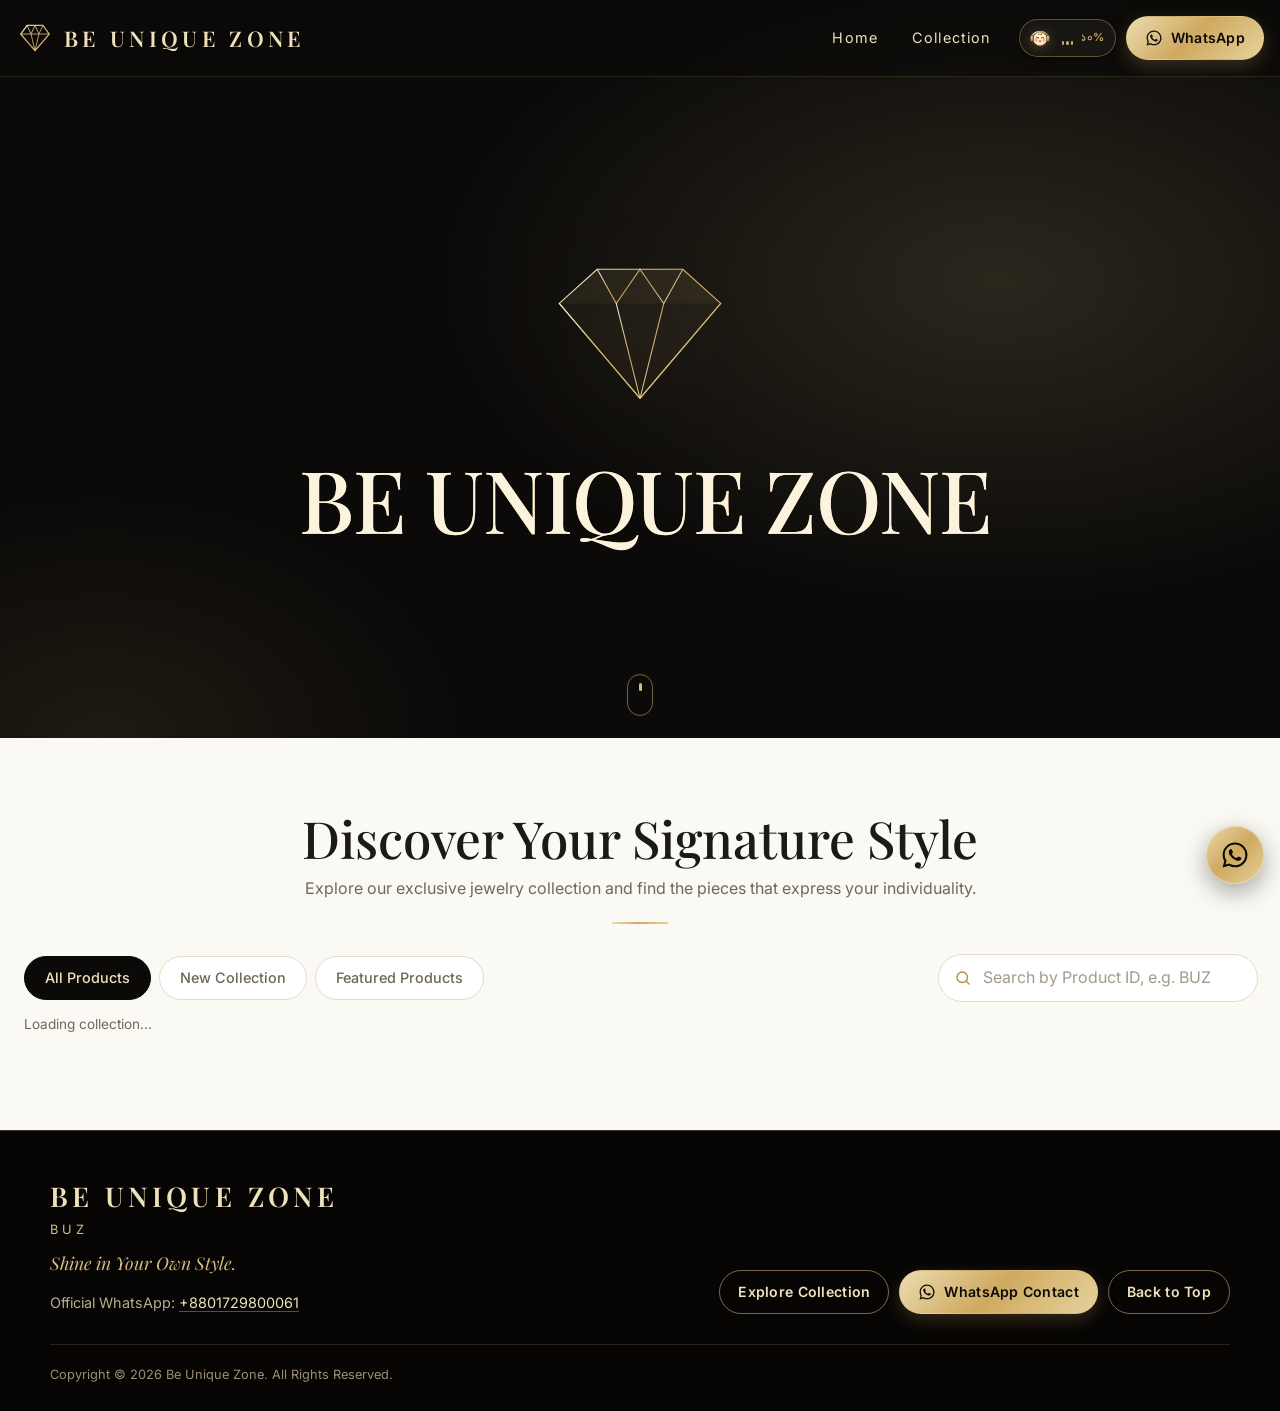
<file: public/be-unique-zone/index.html>
<!DOCTYPE html>
<html lang="en">
<head>
  <meta charset="utf-8">
  <meta name="viewport" content="width=device-width, initial-scale=1, viewport-fit=cover">
  <title>BE UNIQUE ZONE | Premium Jewelry Collection</title>
  <meta name="description" content="Discover elegant jewelry designs at Be Unique Zone. Explore our exclusive collection and order directly through WhatsApp.">
  <meta name="keywords" content="Be Unique Zone, BUZ, jewelry, jewellery, luxury jewelry, necklace, earrings, rings, bracelets, gold jewelry, jewelry catalog, order on WhatsApp">
  <meta name="theme-color" content="#0b0a09">
  <link rel="canonical" href="https://YOUR-USERNAME.github.io/be-unique-zone/">

  <!-- Social sharing (Facebook, WhatsApp, Messenger) -->
  <!-- After publishing, replace YOUR-USERNAME.github.io/be-unique-zone with your real site address -->
  <meta property="og:type" content="website">
  <meta property="og:site_name" content="Be Unique Zone">
  <meta property="og:title" content="BE UNIQUE ZONE | Premium Jewelry Collection">
  <meta property="og:description" content="Discover elegant jewelry designs at Be Unique Zone. Explore our exclusive collection and order directly through WhatsApp.">
  <meta property="og:url" content="https://YOUR-USERNAME.github.io/be-unique-zone/">
  <meta property="og:image" content="https://YOUR-USERNAME.github.io/be-unique-zone/assets/social-preview.jpg">
  <meta property="og:image:width" content="1200">
  <meta property="og:image:height" content="630">
  <meta name="twitter:card" content="summary_large_image">
  <meta name="twitter:title" content="BE UNIQUE ZONE | Premium Jewelry Collection">
  <meta name="twitter:description" content="Discover elegant jewelry designs at Be Unique Zone. Explore our exclusive collection and order directly through WhatsApp.">
  <meta name="twitter:image" content="https://YOUR-USERNAME.github.io/be-unique-zone/assets/social-preview.jpg">

  <link rel="icon" type="image/png" sizes="64x64" href="assets/favicon.png">
  <link rel="apple-touch-icon" href="assets/apple-touch-icon.png">
  <link rel="manifest" href="manifest.json">
  <link rel="preconnect" href="https://fonts.googleapis.com">
  <link rel="preconnect" href="https://fonts.gstatic.com" crossorigin>
  <link href="https://fonts.googleapis.com/css2?family=Inter:wght@400;500;600&family=Playfair+Display:ital,wght@0,500;0,600;1,500&display=swap" rel="stylesheet">
  <link rel="stylesheet" href="style.css">
</head>
<body>
  <a class="skip-link" href="#collection">Skip to collection</a>

  <!-- ============ HEADER ============ -->
  <header class="site-header" id="top">
    <div class="header-inner">
      <a class="brand" href="#home" aria-label="Be Unique Zone home">
        <svg class="brand-mark" viewBox="0 0 48 48" aria-hidden="true">
          <defs>
            <linearGradient id="gMark" x1="0" y1="0" x2="1" y2="1">
              <stop offset="0" stop-color="#f1e2bb"/><stop offset=".5" stop-color="#cfa95f"/><stop offset="1" stop-color="#e8d5a3"/>
            </linearGradient>
          </defs>
          <path d="M14 8h20l8 11-18 21L6 19z" fill="none" stroke="url(#gMark)" stroke-width="1.6" stroke-linejoin="round"/>
          <path d="M6 19h36M14 8l5 11 5-11 5 11 5-11M19 19l5 21 5-21" fill="none" stroke="url(#gMark)" stroke-width="1.1" stroke-linejoin="round"/>
        </svg>
        <span class="brand-text"><span class="brand-name" data-brand-name>BE UNIQUE ZONE</span></span>
      </a>

      <nav class="nav" id="nav" aria-label="Main">
        <a href="#home">Home</a>
        <a href="#collection">Collection</a>
      </nav>

      <div class="header-actions">
        <!-- Cute Welcome Music Cartoon Toggle (10% Vol) -->
        <button id="musicToggle" class="music-cartoon-btn is-playing" type="button" aria-label="Toggle welcome music" title="মিউজিক বন্ধ/চালু করুন (১০% সাউন্ড)">
          <span class="music-cartoon-icon">
            <svg viewBox="0 0 64 64" class="cartoon-svg" aria-hidden="true">
              <defs>
                <linearGradient id="staticGoldHeadphones" x1="0" y1="0" x2="1" y2="1">
                  <stop offset="0%" stop-color="#fdf6e6"/>
                  <stop offset="50%" stop-color="#cfa95f"/>
                  <stop offset="100%" stop-color="#966d21"/>
                </linearGradient>
                <linearGradient id="staticCuteFace" x1="0" y1="0" x2="0" y2="1">
                  <stop offset="0%" stop-color="#fff3e0"/>
                  <stop offset="100%" stop-color="#ffe0b2"/>
                </linearGradient>
              </defs>
              <path d="M14 30 C 14 14, 50 14, 50 30" fill="none" stroke="url(#staticGoldHeadphones)" stroke-width="4" stroke-linecap="round"/>
              <circle cx="32" cy="34" r="16" fill="url(#staticCuteFace)" stroke="#5d4037" stroke-width="1.5"/>
              <circle cx="23" cy="37" r="2.8" fill="#ff8a80" opacity="0.8"/>
              <circle cx="41" cy="37" r="2.8" fill="#ff8a80" opacity="0.8"/>
              <g class="cartoon-eyes" stroke="#3e2723" stroke-width="2.2" stroke-linecap="round" fill="none">
                <path d="M23 32 Q 26 28 29 32"/>
                <path d="M35 32 Q 38 28 41 32"/>
              </g>
              <path class="cartoon-mouth" d="M29 38 Q 32 43 35 38" fill="#d32f2f" stroke="#3e2723" stroke-width="1"/>
              <polygon points="32,17 35,21 39,19 36,25 28,25 25,19 29,21" fill="url(#staticGoldHeadphones)"/>
              <circle cx="32" cy="22" r="1.5" fill="#fff"/>
              <rect x="10" y="26" width="7" height="14" rx="3.5" fill="url(#staticGoldHeadphones)" stroke="#2c2219" stroke-width="1"/>
              <rect x="47" y="26" width="7" height="14" rx="3.5" fill="url(#staticGoldHeadphones)" stroke="#2c2219" stroke-width="1"/>
            </svg>
          </span>
          <span class="music-wave" aria-hidden="true">
            <span class="bar bar-1"></span>
            <span class="bar bar-2"></span>
            <span class="bar bar-3"></span>
          </span>
          <span class="music-badge" id="musicBadge">১০%</span>
        </button>

        <a class="btn btn-gold btn-sm header-wa" data-wa-general target="_blank" rel="noopener noreferrer">
          <svg class="ico" viewBox="0 0 24 24" aria-hidden="true"><use href="#i-wa"/></svg>
          <span>WhatsApp</span>
        </a>
        <button class="menu-toggle" id="menuToggle" aria-label="Open menu" aria-expanded="false" aria-controls="nav">
          <span></span><span></span>
        </button>
      </div>
    </div>
  </header>

  <main>
    <!-- ============ HERO ============ -->
    <section class="hero" id="home">
      <div class="hero-inner">
        <div class="hero-art" aria-hidden="true">
          <svg viewBox="0 0 400 380" class="gem">
            <defs>
              <linearGradient id="gGem" x1="0" y1="0" x2="1" y2="1">
                <stop offset="0" stop-color="#f6ead0"/><stop offset=".45" stop-color="#cfa95f"/><stop offset="1" stop-color="#ead9a8"/>
              </linearGradient>
              <linearGradient id="gGlint" x1="0" y1="0" x2="1" y2="0">
                <stop offset="0" stop-color="#fff" stop-opacity="0"/><stop offset=".5" stop-color="#fff" stop-opacity=".55"/><stop offset="1" stop-color="#fff" stop-opacity="0"/>
              </linearGradient>
              <clipPath id="gemClip"><path d="M110 70h180l80 72-170 200L30 142z"/></clipPath>
            </defs>
            <g class="gem-fill" clip-path="url(#gemClip)">
              <path d="M110 70h180l80 72H30z" fill="#d9bc7c" opacity=".10"/>
              <path d="M30 142h340L200 342z" fill="#d9bc7c" opacity=".05"/>
              <rect class="glint" x="-120" y="40" width="90" height="330" fill="url(#gGlint)" transform="skewX(-20)"/>
            </g>
            <g fill="none" stroke="url(#gGem)" stroke-width="2.2" stroke-linejoin="round" stroke-linecap="round">
              <path class="d" pathLength="1" d="M110 70h180l80 72-170 200L30 142z"/>
              <path class="d" pathLength="1" d="M30 142h340"/>
              <path class="d" pathLength="1" d="M110 70l40 72 50-72 50 72 40-72"/>
              <path class="d" pathLength="1" d="M150 142l50 200 50-200"/>
              <path class="d" pathLength="1" d="M30 142l170 200M370 142L200 342"/>
            </g>
            <g class="spark" fill="#f1e2bb">
              <path d="M330 40l4 14 14 4-14 4-4 14-4-14-14-4 14-4z"/>
              <path d="M62 78l2.6 9 9 2.6-9 2.6-2.6 9-2.6-9-9-2.6 9-2.6z" class="s2"/>
            </g>
          </svg>
        </div>
        <h1 class="hero-name" data-brand-name>BE UNIQUE ZONE</h1>
      </div>
      <a class="scroll-hint" href="#collection" aria-label="Scroll to collection"><i></i></a>
    </section>

    <!-- ============ COLLECTION ============ -->
    <section class="collection" id="collection">
      <div class="section-head">
        <h2>Discover Your Signature Style</h2>
        <p>Explore our exclusive jewelry collection and find the pieces that express your individuality.</p>
        <p class="total-count" id="totalCount"></p>
      </div>

      <div class="toolbar">
        <div class="filters" role="tablist" aria-label="Collection filters">
          <button class="chip is-active" role="tab" aria-selected="true" data-filter="all">All Products</button>
          <button class="chip" role="tab" aria-selected="false" data-filter="new">New Collection</button>
          <button class="chip" role="tab" aria-selected="false" data-filter="featured">Featured Products</button>
        </div>
        <label class="search">
          <svg class="ico" viewBox="0 0 24 24" aria-hidden="true"><use href="#i-search"/></svg>
          <input id="search" type="search" placeholder="Search by Product ID, e.g. BUZ-012" autocomplete="off" enterkeyhint="search">
          <button class="search-clear" id="searchClear" type="button" aria-label="Clear search" hidden>&times;</button>
        </label>
      </div>
      <p class="result-count" id="resultCount" aria-live="polite">Loading collection...</p>

      <div class="grid" id="grid" aria-busy="true"></div>

      <div class="empty" id="empty" hidden>
        <p class="empty-title" id="emptyTitle">No pieces match your search.</p>
        <p id="emptyText">Check the product ID or try a different word.</p>
        <button class="btn btn-ghost-dark btn-sm" id="resetFilters" type="button">Show all products</button>
      </div>
    </section>

  </main>

  <!-- ============ FOOTER ============ -->
  <footer class="site-footer">
    <div class="footer-inner">
      <div class="footer-brand">
        <p class="f-name" data-brand-name-upper>BE UNIQUE ZONE</p>
        <p class="f-short" data-brand-short>BUZ</p>
        <p class="f-tag"><span data-tagline>Shine in Your Own Style</span>.</p>
        <p class="f-wa">Official WhatsApp: <a data-wa-general target="_blank" rel="noopener noreferrer" data-wa-display>+8801729800061</a></p>
      </div>
      <div class="footer-actions">
        <a class="btn btn-ghost btn-sm" href="#collection">Explore Collection</a>
        <a class="btn btn-gold btn-sm" data-wa-general target="_blank" rel="noopener noreferrer">
          <svg class="ico" viewBox="0 0 24 24" aria-hidden="true"><use href="#i-wa"/></svg>
          <span>WhatsApp Contact</span>
        </a>
        <a class="btn btn-ghost btn-sm" href="#top">Back to Top</a>
      </div>
    </div>
    <p class="copyright">Copyright &copy; <span id="year">2026</span> Be Unique Zone. All Rights Reserved.</p>
  </footer>

  <!-- ============ FLOATING WHATSAPP ============ -->
  <a class="fab" data-wa-general target="_blank" rel="noopener noreferrer" aria-label="Chat with Be Unique Zone on WhatsApp">
    <svg class="ico" viewBox="0 0 24 24" aria-hidden="true"><use href="#i-wa"/></svg>
  </a>

  <!-- ============ LIGHTBOX ============ -->
  <div class="lightbox" id="lightbox" role="dialog" aria-modal="true" aria-label="Product viewer" hidden>
    <div class="lb-top">
      <div class="lb-title">
        <span class="lb-id" id="lbId"></span>
      </div>
      <div class="lb-tools">
        <button class="lb-btn" id="lbZoomOut" aria-label="Zoom out" type="button">&minus;</button>
        <button class="lb-btn" id="lbZoomIn" aria-label="Zoom in" type="button">+</button>
        <button class="lb-btn" id="lbClose" aria-label="Close viewer" type="button">&times;</button>
      </div>
    </div>
    <div class="lb-stage" id="lbStage">
      <img id="lbImg" alt="" draggable="false">
    </div>
    <button class="lb-nav lb-prev" id="lbPrev" aria-label="Previous product" type="button">&lsaquo;</button>
    <button class="lb-nav lb-next" id="lbNext" aria-label="Next product" type="button">&rsaquo;</button>
    <div class="lb-bottom">
      <a class="btn btn-gold" id="lbOrder" target="_blank" rel="noopener noreferrer">
        <svg class="ico" viewBox="0 0 24 24" aria-hidden="true"><use href="#i-wa"/></svg>
        <span>Order on WhatsApp</span>
      </a>
    </div>
  </div>

  <!-- ============ ICONS ============ -->
  <svg width="0" height="0" style="position:absolute" aria-hidden="true">
    <symbol id="i-wa" viewBox="0 0 24 24"><path fill="currentColor" d="M12.04 2C6.58 2 2.13 6.45 2.13 11.91c0 1.75.46 3.45 1.32 4.95L2.05 22l5.25-1.38a9.9 9.9 0 0 0 4.74 1.21h.01c5.46 0 9.91-4.45 9.91-9.91 0-2.65-1.03-5.14-2.9-7.01A9.82 9.82 0 0 0 12.04 2m0 1.67c2.2 0 4.26.86 5.82 2.42a8.2 8.2 0 0 1 2.41 5.83c0 4.54-3.7 8.23-8.24 8.23-1.48 0-2.93-.4-4.2-1.15l-.3-.18-3.12.82.83-3.04-.2-.31a8.2 8.2 0 0 1-1.26-4.38c0-4.54 3.7-8.24 8.26-8.24M8.53 7.33c-.16 0-.43.06-.66.31-.22.25-.87.86-.87 2.07s.89 2.4 1.01 2.56c.14.17 1.76 2.67 4.25 3.73.59.27 1.05.42 1.41.53.59.19 1.13.16 1.56.1.48-.07 1.46-.6 1.67-1.18.21-.58.21-1.07.15-1.18-.07-.1-.23-.17-.48-.29-.25-.14-1.47-.72-1.69-.8-.23-.08-.39-.12-.56.12-.17.25-.64.8-.79.96-.14.17-.29.19-.53.07-.26-.13-1.06-.39-2-1.23-.74-.66-1.23-1.47-1.38-1.72-.12-.24-.01-.39.11-.5.11-.11.27-.29.37-.43.13-.14.17-.25.25-.41.08-.17.04-.31-.02-.43-.06-.11-.56-1.35-.77-1.84-.2-.48-.4-.42-.56-.43h-.48"/></symbol>
    <symbol id="i-search" viewBox="0 0 24 24"><path fill="none" stroke="currentColor" stroke-width="1.8" stroke-linecap="round" d="M11 4a7 7 0 1 0 0 14 7 7 0 0 0 0-14zm9 16-4-4"/></symbol>
  </svg>

  <script src="config.js"></script>
  <script src="products.js"></script>
  <script src="script.js"></script>
</body>
</html>
</file>
<file: public/be-unique-zone/style.css>
/* =========================================================
   BE UNIQUE ZONE (BUZ) — Luxury jewelry catalog
   Palette: Onyx · Champagne gold · Ivory
   No external fonts or libraries: fast on mobile data.
   ========================================================= */
:root {
  --onyx: #0b0a09;
  --onyx-2: #15130f;
  --onyx-3: #211e17;
  --gold: #d6bb82;
  --gold-deep: #b08d4a;
  --gold-light: #efe1bb;
  --ivory: #fbf9f4;
  --ivory-2: #f2ede1;
  --paper: #ffffff;
  --text: #1c1a16;
  --muted: #6f685a;
  --line: #e4dccb;
  --gold-grad: linear-gradient(135deg, #ecdcb0 0%, #cfa95f 48%, #e6d29c 100%);
  --serif: "Playfair Display", "Didot", "Bodoni 72", Georgia, serif;
  --sans: "Inter", system-ui, -apple-system, "Segoe UI", Roboto, "Helvetica Neue", Arial, sans-serif;
  --radius: 14px;
  --header-h: 68px;
  --ease: cubic-bezier(.22, .61, .36, 1);
}

*, *::before, *::after { box-sizing: border-box; }
html { scroll-behavior: smooth; scroll-padding-top: var(--header-h); -webkit-text-size-adjust: 100%; }
body {
  margin: 0; font-family: var(--sans); font-size: 16px; line-height: 1.6;
  color: var(--text); background: var(--ivory); overflow-x: hidden;
  -webkit-tap-highlight-color: transparent;
}
body.no-scroll { overflow: hidden; }
img { max-width: 100%; display: block; }
a { color: inherit; text-decoration: none; }
button { font: inherit; color: inherit; cursor: pointer; }
h1, h2, h3, p { margin: 0; }
[hidden] { display: none !important; }
:focus-visible { outline: 2px solid var(--gold); outline-offset: 3px; }

.skip-link { position: absolute; left: -999px; top: 8px; background: var(--gold); color: var(--onyx); padding: 10px 16px; border-radius: 8px; z-index: 300; }
.skip-link:focus { left: 8px; }
.ico { width: 18px; height: 18px; flex: none; }

/* ---------- Buttons ---------- */
.btn {
  display: inline-flex; align-items: center; justify-content: center; gap: 8px;
  min-height: 48px; padding: 0 26px; border-radius: 999px; border: 1px solid transparent;
  font-weight: 600; font-size: .95rem; letter-spacing: .02em; text-align: center;
  transition: transform .25s var(--ease), box-shadow .25s var(--ease), background .25s, color .25s, border-color .25s;
}
.btn:active { transform: scale(.97); }
.btn-gold { background: var(--gold-grad); color: var(--onyx); box-shadow: 0 6px 18px rgba(176, 141, 74, .28); }
.btn-gold:hover { box-shadow: 0 8px 24px rgba(176, 141, 74, .45); transform: translateY(-1px); }
.btn-ghost { border-color: rgba(214, 187, 130, .55); color: var(--gold-light); background: transparent; }
.btn-ghost:hover { background: rgba(214, 187, 130, .12); border-color: var(--gold); }
.btn-ghost-dark { border-color: var(--gold-deep); color: var(--gold-deep); background: transparent; }
.btn-ghost-dark:hover { background: var(--gold-deep); color: #fff; }
.btn-sm { min-height: 44px; padding: 0 18px; font-size: .88rem; }
.btn-lg { min-height: 56px; padding: 0 34px; font-size: 1.02rem; }

/* ---------- Header ---------- */
.site-header {
  position: fixed; inset: 0 0 auto 0; z-index: 100; height: var(--header-h);
  padding-top: env(safe-area-inset-top, 0px); box-sizing: content-box;
  background: rgba(11, 10, 9, .62); backdrop-filter: blur(14px); -webkit-backdrop-filter: blur(14px);
  border-bottom: 1px solid rgba(214, 187, 130, .14);
  transition: background .3s, border-color .3s;
}
.site-header.is-solid { background: rgba(11, 10, 9, .94); border-bottom-color: rgba(214, 187, 130, .3); }
.header-inner { height: var(--header-h); max-width: 1280px; margin: 0 auto; padding: 0 16px; display: flex; align-items: center; gap: 16px; }
.brand { display: flex; align-items: center; gap: 10px; min-width: 0; margin-right: auto; }
.brand-mark { width: 38px; height: 38px; flex: none; }
.brand-text { display: flex; flex-direction: column; line-height: 1.15; min-width: 0; }
.brand-name { font-family: var(--serif); font-weight: 600; font-size: 1.15rem; letter-spacing: .12em; text-transform: uppercase; color: var(--gold-light); white-space: nowrap; }
.brand-sub { display: flex; align-items: center; gap: 8px; font-size: .68rem; letter-spacing: .12em; color: var(--gold); white-space: nowrap; }
.brand-sub i { width: 14px; height: 1px; background: var(--gold-deep); }
.brand-sub span:last-child { display: none; font-style: italic; letter-spacing: .06em; opacity: .85; }

.nav {
  position: fixed; inset: calc(var(--header-h) + env(safe-area-inset-top, 0px)) 0 auto 0;
  display: flex; flex-direction: column; background: rgba(11, 10, 9, .98); padding: 8px 16px 20px;
  border-bottom: 1px solid rgba(214, 187, 130, .3);
  transform: translateY(-12px); opacity: 0; visibility: hidden;
  transition: transform .3s var(--ease), opacity .3s, visibility .3s;
}
.nav.is-open { transform: none; opacity: 1; visibility: visible; }
.nav a { padding: 16px 4px; color: var(--gold-light); font-family: var(--serif); font-size: 1.35rem; border-bottom: 1px solid rgba(214, 187, 130, .12); }
.nav a:last-child { border-bottom: 0; }
.nav a.is-current { color: var(--gold); }

.header-actions { display: flex; align-items: center; gap: 10px; }
.header-wa span { display: none; }
.header-wa { display: none; }
.menu-toggle { width: 44px; height: 44px; border-radius: 50%; border: 1px solid rgba(214, 187, 130, .4); background: transparent; position: relative; }
.menu-toggle span { position: absolute; left: 13px; right: 13px; height: 1.5px; background: var(--gold-light); transition: transform .3s var(--ease), top .3s var(--ease); }
.menu-toggle span:first-child { top: 17px; }
.menu-toggle span:last-child { top: 25px; }
.menu-toggle[aria-expanded="true"] span:first-child { top: 21px; transform: rotate(45deg); }
.menu-toggle[aria-expanded="true"] span:last-child { top: 21px; transform: rotate(-45deg); }

/* ---------- Hero ---------- */
.hero {
  position: relative; min-height: 100svh; display: flex; align-items: center;
  padding: calc(var(--header-h) + 36px) 22px 80px; color: var(--gold-light);
  background:
    radial-gradient(900px 520px at 78% 38%, rgba(214, 187, 130, .16), transparent 62%),
    radial-gradient(600px 400px at 8% 100%, rgba(176, 141, 74, .12), transparent 60%),
    var(--onyx);
  overflow: hidden;
}
.hero-inner { width: 100%; max-width: 1180px; margin: 0 auto; display: grid; gap: 24px; align-items: center; }
.hero-kicker { font-size: .8rem; letter-spacing: .28em; color: var(--gold); margin-bottom: 18px; }
.hero-kicker span { margin-left: 10px; padding-left: 12px; border-left: 1px solid var(--gold-deep); }
.hero h1 {
  font-family: var(--serif); font-weight: 500; line-height: 1.04; letter-spacing: -.01em;
  font-size: clamp(2.7rem, 11.5vw, 5.4rem); color: #fbf3de;
}
.hero h1 .line { display: block; }
.hero h1 .l2 { font-style: italic; background: var(--gold-grad); -webkit-background-clip: text; background-clip: text; color: transparent; padding-right: .1em; }
.hero-sub { margin-top: 22px; max-width: 30em; font-size: 1.06rem; color: #cfc6b0; }
.hero-cta { margin-top: 30px; display: flex; flex-wrap: wrap; gap: 12px; }
.hero-tag { margin-top: 34px; font-size: .82rem; letter-spacing: .3em; text-transform: uppercase; color: var(--gold); }
.hero-art { justify-self: center; width: min(78vw, 440px); }
.gem { width: 100%; height: auto; overflow: visible; filter: drop-shadow(0 18px 50px rgba(214, 187, 130, .22)); }

/* The one orchestrated moment: the gem is drawn, then catches the light */
.gem .d { stroke-dasharray: 1; stroke-dashoffset: 1; animation: draw 2.4s var(--ease) .25s forwards; }
.gem .d:nth-child(2) { animation-delay: .6s; }
.gem .d:nth-child(3) { animation-delay: .9s; }
.gem .d:nth-child(4) { animation-delay: 1.15s; }
.gem .d:nth-child(5) { animation-delay: 1.35s; }
.gem .glint { animation: glint 5.5s ease-in-out 3s infinite; }
.gem .spark { opacity: 0; animation: twinkle 3.6s ease-in-out 2.6s infinite; transform-box: fill-box; transform-origin: center; }
.gem .spark .s2 { animation: twinkle 3.6s ease-in-out 3.8s infinite; transform-box: fill-box; transform-origin: center; }
@keyframes draw { to { stroke-dashoffset: 0; } }
@keyframes glint { 0% { transform: translateX(0) skewX(-20deg); } 35%, 100% { transform: translateX(560px) skewX(-20deg); } }
@keyframes twinkle { 0%, 100% { opacity: 0; transform: scale(.4); } 50% { opacity: 1; transform: scale(1); } }

.scroll-hint { position: absolute; left: 50%; bottom: 22px; width: 26px; height: 42px; margin-left: -13px; border: 1px solid rgba(214, 187, 130, .5); border-radius: 14px; }
.scroll-hint i { position: absolute; left: 50%; top: 8px; width: 3px; height: 8px; margin-left: -1.5px; border-radius: 2px; background: var(--gold); animation: nudge 2s ease-in-out infinite; }
@keyframes nudge { 0%, 100% { transform: translateY(0); opacity: 1; } 60% { transform: translateY(12px); opacity: 0; } }

/* ---------- Collection ---------- */
.collection { max-width: 1280px; margin: 0 auto; padding: 72px 14px 80px; }
.section-head { text-align: center; margin-bottom: 30px; }
.section-head h2, .about h2, .contact h2 { font-family: var(--serif); font-weight: 500; font-size: clamp(2.1rem, 7vw, 3.2rem); line-height: 1.1; }
.section-head p { margin-top: 10px; color: var(--muted); }
.section-head::after { content: ""; display: block; width: 56px; height: 2px; margin: 20px auto 0; background: var(--gold-grad); }

.toolbar { display: flex; flex-direction: column; gap: 14px; margin-bottom: 12px; }
.filters { display: flex; gap: 8px; overflow-x: auto; scrollbar-width: none; padding: 2px; margin: 0 -14px; padding-inline: 14px; }
.filters::-webkit-scrollbar { display: none; }
.chip { flex: none; min-height: 44px; padding: 0 20px; border-radius: 999px; border: 1px solid var(--line); background: var(--paper); color: var(--muted); font-size: .9rem; font-weight: 500; transition: all .25s var(--ease); }
.chip:hover { border-color: var(--gold-deep); color: var(--text); }
.chip.is-active { background: var(--onyx); border-color: var(--onyx); color: var(--gold-light); }
.search { position: relative; display: block; }
.search .ico { position: absolute; left: 16px; top: 50%; margin-top: -9px; color: var(--gold-deep); pointer-events: none; }
.search input { width: 100%; min-height: 48px; padding: 0 16px 0 44px; border-radius: 999px; border: 1px solid var(--line); background: var(--paper); font: inherit; font-size: 16px; color: var(--text); transition: border-color .25s, box-shadow .25s; -webkit-appearance: none; appearance: none; }
.search input::placeholder { color: #a39b89; }
.search input:focus { outline: 0; border-color: var(--gold-deep); box-shadow: 0 0 0 3px rgba(214, 187, 130, .3); }
.result-count { font-size: .85rem; color: var(--muted); margin: 6px 2px 14px; }

.grid { display: grid; grid-template-columns: repeat(2, minmax(0, 1fr)); gap: 12px; }
.card { background: var(--paper); border-radius: var(--radius); overflow: hidden; border: 1px solid var(--line); box-shadow: 0 6px 22px rgba(60, 45, 15, .07); display: flex; flex-direction: column; transition: box-shadow .3s var(--ease), transform .3s var(--ease); }
.card:hover { box-shadow: 0 14px 34px rgba(60, 45, 15, .15); transform: translateY(-3px); }
.card-media { position: relative; display: block; width: 100%; padding: 0; border: 0; background: #fff; border-bottom: 1px solid var(--line); aspect-ratio: 1 / 1; overflow: hidden; cursor: zoom-in; }
.card-media img { width: 100%; height: 100%; object-fit: contain; opacity: 0; transition: opacity .6s var(--ease), transform .7s var(--ease); }
.card-media img.is-loaded { opacity: 1; }
.card:hover .card-media img { transform: scale(1.03); }
.card-media.is-loading::after { content: ""; position: absolute; inset: 0; background: linear-gradient(100deg, transparent 20%, rgba(255, 255, 255, .7) 50%, transparent 80%); animation: shimmer 1.4s infinite; }
@keyframes shimmer { from { transform: translateX(-100%); } to { transform: translateX(100%); } }
.card-media.is-broken::before { content: "Photo not uploaded yet"; position: absolute; inset: 0; display: grid; place-items: center; color: var(--muted); font-size: .85rem; }
.badge { position: absolute; left: 8px; top: 8px; z-index: 1; padding: 3px 10px; border-radius: 999px; font-size: .68rem; font-weight: 600; letter-spacing: .06em; background: var(--onyx); color: var(--gold-light); }
.card-body { padding: 12px 12px 14px; display: flex; flex-direction: column; gap: 2px; flex: 1; }
.pid { font-family: var(--serif); font-size: 1.15rem; letter-spacing: .06em; color: var(--text); font-weight: 600; }
.view-details { align-self: flex-start; margin-top: 2px; padding: 8px 0; min-height: 36px; border: 0; background: none; font-size: .82rem; color: var(--muted); border-bottom: 1px solid transparent; transition: color .2s, border-color .2s; }
.view-details:hover { color: var(--gold-deep); border-bottom-color: var(--gold); }
.card .btn { margin-top: 10px; min-height: 44px; padding: 0 8px; gap: 6px; font-size: .74rem; letter-spacing: 0; white-space: nowrap; width: 100%; }
.card .btn .ico { width: 17px; height: 17px; }

.empty { text-align: center; padding: 56px 16px; color: var(--muted); }
.empty-title { font-family: var(--serif); font-size: 1.6rem; color: var(--text); margin-bottom: 6px; }
.empty .btn { margin-top: 18px; }

/* ---------- About ---------- */
.about { background: var(--ivory-2); border-block: 1px solid var(--line); padding: 84px 22px; }
.about-inner { max-width: 720px; margin: 0 auto; text-align: center; }
.about-mark { width: 54px; height: 54px; margin: 0 auto 18px; }
.about-inner p { margin-top: 20px; font-size: 1.08rem; color: #4b453a; }
.about-inner .about-tag { font-family: var(--serif); font-style: italic; font-size: 1.5rem; color: var(--gold-deep); }

/* ---------- Contact ---------- */
.contact { background: var(--onyx); color: var(--gold-light); padding: 76px 22px; text-align: center; }
.contact-inner { max-width: 620px; margin: 0 auto; }
.contact h2 { color: #fbf3de; }
.contact p { margin: 12px 0 28px; color: #bdb49d; }
.social { list-style: none; display: flex; flex-wrap: wrap; justify-content: center; gap: 10px; margin: 26px 0 0; padding: 0; }
.social a { display: inline-flex; align-items: center; min-height: 44px; padding: 0 18px; border: 1px solid rgba(214, 187, 130, .4); border-radius: 999px; color: var(--gold-light); font-size: .88rem; transition: background .25s, border-color .25s; }
.social a:hover { background: rgba(214, 187, 130, .12); border-color: var(--gold); }

/* ---------- Footer ---------- */
.site-footer { background: #060504; color: var(--gold); padding: 44px 22px calc(26px + env(safe-area-inset-bottom, 0px)); border-top: 1px solid rgba(214, 187, 130, .25); }
.footer-inner { max-width: 1180px; margin: 0 auto; display: flex; flex-direction: column; gap: 26px; align-items: flex-start; }
.f-name { font-family: var(--serif); font-size: 1.7rem; letter-spacing: .16em; font-weight: 600; color: var(--gold-light); }
.f-short { letter-spacing: .3em; font-size: .8rem; margin-top: 2px; }
.f-tag { font-family: var(--serif); font-style: italic; font-size: 1.1rem; margin-top: 8px; color: var(--gold); }
.footer-actions { display: flex; flex-wrap: wrap; gap: 10px; }
.copyright { max-width: 1180px; margin: 30px auto 0; padding-top: 20px; border-top: 1px solid rgba(214, 187, 130, .16); font-size: .8rem; color: #9b8f72; }

/* ---------- Lightbox ---------- */
.lightbox { position: fixed; inset: 0; z-index: 200; background: #060504; display: flex; flex-direction: column; animation: lbIn .3s var(--ease); }
@keyframes lbIn { from { opacity: 0; } to { opacity: 1; } }
.lb-top { display: flex; align-items: center; justify-content: space-between; gap: 12px; padding: calc(10px + env(safe-area-inset-top, 0px)) 14px 10px; color: var(--gold-light); }
.lb-title { display: flex; flex-direction: column; min-width: 0; }
.lb-id { font-family: var(--serif); font-size: 1.4rem; letter-spacing: .08em; color: var(--gold-light); }
.lb-tools { display: flex; gap: 8px; flex: none; }
.lb-btn { width: 44px; height: 44px; border-radius: 50%; border: 1px solid rgba(214, 187, 130, .45); background: rgba(255, 255, 255, .04); color: var(--gold-light); font-size: 1.5rem; line-height: 1; display: grid; place-items: center; transition: background .2s; }
.lb-btn:hover { background: rgba(214, 187, 130, .18); }
.lb-stage { flex: 1; min-height: 0; position: relative; overflow: hidden; touch-action: none; cursor: zoom-in; display: grid; place-items: center; user-select: none; -webkit-user-select: none; }
.lb-stage.is-zoomed { cursor: grab; }
.lb-stage.is-dragging { cursor: grabbing; }
.lb-stage img { background: #fff; max-width: 100%; max-height: 100%; object-fit: contain; transform-origin: center; will-change: transform; -webkit-user-drag: none; }
.lb-stage img.is-animating { transition: transform .25s var(--ease); }
.lb-nav { position: absolute; top: 50%; z-index: 2; width: 48px; height: 48px; margin-top: -24px; border-radius: 50%; border: 1px solid rgba(214, 187, 130, .4); background: rgba(11, 10, 9, .55); color: var(--gold-light); font-size: 2rem; line-height: 1; display: grid; place-items: center; padding-bottom: 4px; }
.lb-prev { left: 8px; }
.lb-next { right: 8px; }
.lb-bottom { display: flex; justify-content: center; padding: 12px 14px calc(14px + env(safe-area-inset-bottom, 0px)); }
.lb-bottom .btn { width: 100%; max-width: 360px; }

@media (max-width: 420px) {
  .brand-name { font-size: 1.08rem; letter-spacing: .1em; }
  .brand-mark { width: 34px; height: 34px; }
}

/* ---------- Tablet ---------- */
@media (min-width: 640px) {
  .collection { padding-inline: 22px; }
  .card .btn { font-size: .8rem; }
  .grid { grid-template-columns: repeat(3, minmax(0, 1fr)); gap: 18px; }
  .toolbar { flex-direction: row; align-items: center; justify-content: space-between; }
  .filters { margin: 0; padding: 2px; overflow: visible; }
  .search { width: 320px; }
  .brand-sub span:last-child { display: inline; }
  .header-wa { display: inline-flex; padding: 0 18px; }
  .header-wa span { display: inline; }
  .footer-inner { flex-direction: row; justify-content: space-between; align-items: flex-end; }
}

/* ---------- Desktop ---------- */
@media (min-width: 960px) {
  :root { --header-h: 76px; }
  .menu-toggle { display: none; }
  .nav { position: static; flex-direction: row; gap: 34px; background: none; padding: 0; border: 0; transform: none; opacity: 1; visibility: visible; margin-right: 12px; }
  .nav a { padding: 4px 0; font-family: var(--sans); font-size: .9rem; letter-spacing: .08em; border: 0; position: relative; }
  .nav a::after { content: ""; position: absolute; left: 0; right: 0; bottom: -2px; height: 1px; background: var(--gold); transform: scaleX(0); transform-origin: left; transition: transform .3s var(--ease); }
  .nav a:hover::after, .nav a.is-current::after { transform: scaleX(1); }
  .hero-inner { grid-template-columns: 1.1fr .9fr; gap: 40px; }
  .hero { padding-inline: 48px; }
  .hero-art { width: 100%; max-width: 470px; }
  .grid { grid-template-columns: repeat(4, minmax(0, 1fr)); gap: 22px; }
  .card-body { padding: 14px 16px 18px; }
  .pid { font-size: 1.25rem; }
  .card .btn { font-size: .85rem; }
  .lb-nav { width: 56px; height: 56px; margin-top: -28px; }
  .lb-prev { left: 24px; }
  .lb-next { right: 24px; }
}

@media (prefers-reduced-motion: reduce) {
  html { scroll-behavior: auto; }
  *, *::before, *::after { animation-duration: .01ms !important; animation-iteration-count: 1 !important; transition-duration: .01ms !important; }
  .gem .d { stroke-dashoffset: 0; }
  .gem .spark { opacity: 1; }
}

/* ---------- Added: total count, search clear, floating WhatsApp ---------- */
.section-head .total-count { margin-top: 14px; font-size: .78rem; letter-spacing: .26em; color: var(--gold-deep); font-weight: 600; }
.search input { padding-right: 46px; }
.search input::-webkit-search-cancel-button { display: none; }
.search-clear { position: absolute; right: 6px; top: 50%; margin-top: -20px; width: 40px; height: 40px; border: 0; border-radius: 50%; background: none; color: var(--muted); font-size: 1.5rem; line-height: 1; }
.search-clear:hover { color: var(--text); }
.f-wa { margin-top: 14px; font-size: .9rem; color: #b9ad90; }
.f-wa a { color: var(--gold-light); border-bottom: 1px solid rgba(214, 187, 130, .4); }
.fab {
  position: fixed; z-index: 90; width: 58px; height: 58px; border-radius: 50%;
  right: calc(16px + env(safe-area-inset-right, 0px)); bottom: calc(16px + env(safe-area-inset-bottom, 0px));
  display: grid; place-items: center; background: var(--gold-grad); color: var(--onyx);
  box-shadow: 0 8px 24px rgba(0, 0, 0, .35), 0 0 0 1px rgba(255, 255, 255, .25) inset;
  transition: transform .25s var(--ease);
}
.fab:hover { transform: scale(1.06); }
.fab .ico { width: 30px; height: 30px; }

/* ---------- Simplified top: name only ---------- */
.hero { min-height: 82svh; text-align: center; padding-bottom: 70px; }
.hero .hero-inner { display: block; }
.hero .hero-art { width: min(44vw, 190px); max-width: none; margin: 0 auto 30px; }
.hero-name {
  margin: 0; font-family: var(--serif); font-weight: 500; line-height: 1.12; text-wrap: balance;
  font-size: clamp(2.3rem, 10vw, 5.2rem); letter-spacing: .12em; padding-left: .12em;
  background: var(--gold-grad); -webkit-background-clip: text; background-clip: text; color: transparent;
}
.brand-name { font-size: 1.35rem; letter-spacing: .2em; }

/* ---------- Welcome Music Cute Cartoon Button ---------- */
.music-cartoon-btn {
  display: inline-flex;
  align-items: center;
  gap: 6px;
  padding: 4px 10px 4px 6px;
  background: #181613;
  border: 1px solid rgba(207, 169, 95, 0.4);
  border-radius: 9999px;
  color: #cfa95f;
  cursor: pointer;
  transition: all 0.25s ease;
  box-shadow: 0 2px 10px rgba(0, 0, 0, 0.5);
}
.music-cartoon-btn:hover {
  border-color: #cfa95f;
  background: #24201a;
  transform: scale(1.03);
}
.music-cartoon-icon {
  width: 28px;
  height: 28px;
  display: flex;
  align-items: center;
  justify-content: center;
}
.cartoon-svg {
  width: 100%;
  height: 100%;
  filter: drop-shadow(0 2px 6px rgba(207, 169, 95, 0.3));
  transition: transform 0.25s ease;
}
.music-cartoon-btn.is-playing .cartoon-svg {
  animation: cartoonBob 1.5s infinite ease-in-out;
}
@keyframes cartoonBob {
  0%, 100% { transform: translateY(0) scale(1.05); }
  50% { transform: translateY(-3px) scale(1.08); }
}
.music-wave {
  display: flex;
  align-items: flex-end;
  gap: 2px;
  height: 14px;
  padding: 0 2px;
}
.music-wave .bar {
  width: 2.5px;
  border-radius: 9999px;
  background: #cfa95f;
  height: 4px;
  transition: height 0.2s ease, opacity 0.2s ease;
}
.music-cartoon-btn.is-playing .bar-1 {
  animation: waveBar 0.6s infinite ease-in-out;
}
.music-cartoon-btn.is-playing .bar-2 {
  animation: waveBar 0.9s infinite ease-in-out 0.2s;
}
.music-cartoon-btn.is-playing .bar-3 {
  animation: waveBar 0.5s infinite ease-in-out 0.4s;
}
@keyframes waveBar {
  0%, 100% { height: 4px; }
  50% { height: 14px; }
}
.music-cartoon-btn:not(.is-playing) {
  opacity: 0.65;
}
.music-cartoon-btn:not(.is-playing) .cartoon-svg {
  transform: scale(0.92);
}
.music-badge {
  font-size: 0.7rem;
  font-weight: 600;
  letter-spacing: 0.05em;
  color: #cfa95f;
}
</file>
